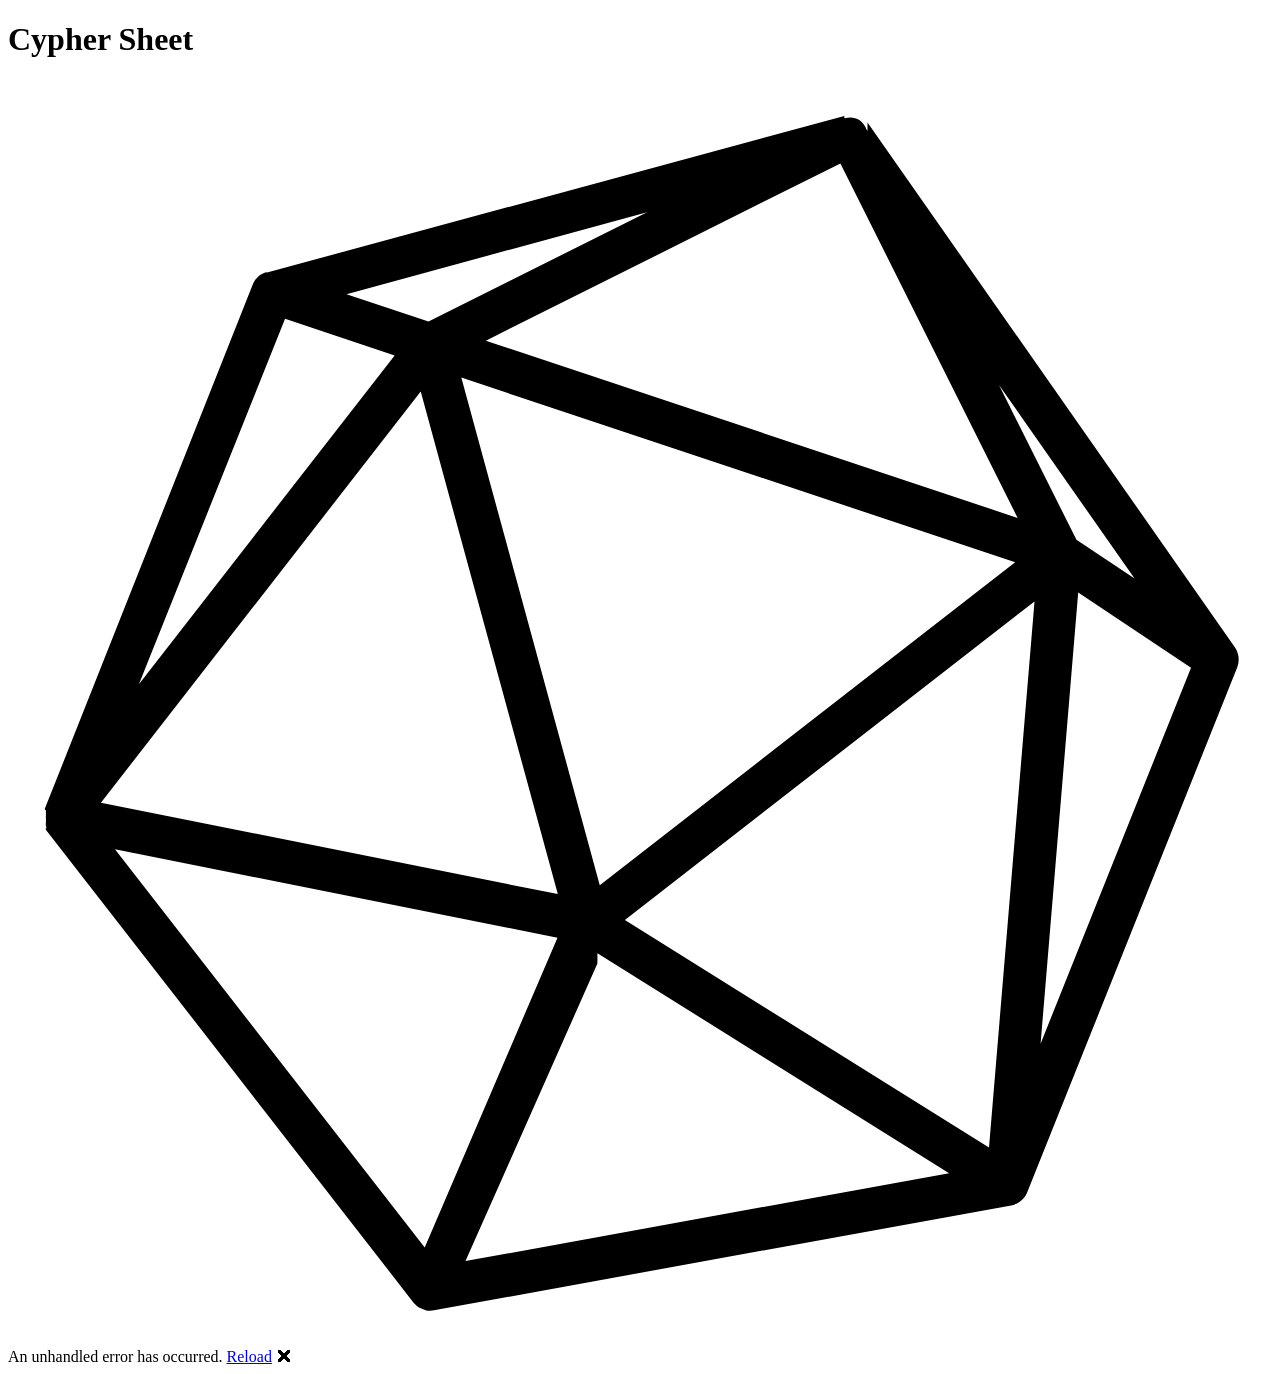
<file: src/CypherSheet.Client/wwwroot/index.html>
<!DOCTYPE html>
<html lang="en">

<head>
    <script>
        (function () {
            try {
                var theme = localStorage.getItem('cyphersheet-theme');
                document.body.classList.add(theme === 'dark' ? 'theme-dark' : 'theme-light');
            } catch (e) {
                document.body.classList.add('theme-light');
            }
        })();
    </script>
    <meta charset="utf-8" />
    <meta name="viewport" content="width=device-width, initial-scale=1.0, maximum-scale=1.0, user-scalable=no" />
    <title>CypherSheet.Client</title>
    <base href="https://matheusfernandescafe.github.io/CypherSheet/" />
    <!--
        <base href="http://localhost:5041/CypherSheet/" />
    -->
    <link href="https://fonts.googleapis.com/css?family=Roboto:300,400,500,700&display=swap" rel="stylesheet" />
    <link href="_content/MudBlazor/MudBlazor.min.css" rel="stylesheet" />
    <link href="CypherSheet.Client.styles.css" rel="stylesheet" />
    <link href="css/character-image-display.css" rel="stylesheet" />
    <link href="css/image-upload.css" rel="stylesheet" />
    <link href="css/loading-screen.css" rel="stylesheet" />
    <link href="css/app.css" rel="stylesheet" />
    <!-- Favicon -->
    <link rel="icon" type="image/x-icon" href="/CypherSheet/favicon.ico" />
    <link rel="icon" type="image/png" sizes="32x32" href="favicon-32.png" />
    <link rel="icon" type="image/png" sizes="16x16" href="favicon-16.png" />
    <link rel="shortcut icon" href="/CypherSheet/favicon.ico" />

    <!-- PWA Manifest and Icons -->
    <link href="manifest.webmanifest" rel="manifest" />
    <link rel="apple-touch-icon" sizes="512x512" href="icon-512.png" />
    <link rel="apple-touch-icon" sizes="192x192" href="icon-192.png" />
    <!-- script type="importmap"></script -->
</head>

<body>
    <div id="app" aria-label="Carregando Cypher Sheet" role="status">
        <h1 class="loading-title">Cypher Sheet</h1>
        <div class="loading-d20-wrapper">
            <svg class="loading-d20" role="img" aria-label="D20" xmlns="http://www.w3.org/2000/svg"
                viewBox="0 0 100 100">
                <path
                    d="M80.644,87.982l16.592-41.483c0.054-0.128,0.088-0.26,0.108-0.394c0.006-0.039,0.007-0.077,0.011-0.116  c0.007-0.087,0.008-0.174,0.002-0.26c-0.003-0.046-0.007-0.091-0.014-0.137c-0.014-0.089-0.036-0.176-0.063-0.262  c-0.012-0.034-0.019-0.069-0.031-0.103c-0.047-0.118-0.106-0.229-0.178-0.335c-0.004-0.006-0.006-0.012-0.01-0.018L67.999,3.358  c-0.01-0.013-0.003-0.026-0.013-0.04L68,3.315V4c0,0-0.033,0-0.037,0c-0.403-1-1.094-1.124-1.752-0.976  c0,0.004-0.004-0.012-0.007-0.012C66.201,3.016,66.194,3,66.194,3H66.19h-0.003h-0.003h-0.004h-0.003c0,0-0.004,0-0.007,0  s-0.003-0.151-0.007-0.151L20.495,15.227c-0.025,0.007-0.046-0.019-0.071-0.011c-0.087,0.028-0.172,0.041-0.253,0.083  c-0.054,0.027-0.102,0.053-0.152,0.085c-0.051,0.033-0.101,0.061-0.147,0.099c-0.044,0.036-0.084,0.073-0.124,0.113  c-0.048,0.048-0.093,0.098-0.136,0.152c-0.03,0.039-0.059,0.076-0.085,0.117c-0.046,0.07-0.084,0.145-0.12,0.223  c-0.011,0.023-0.027,0.042-0.036,0.066L2.911,57.664C2.891,57.715,3,57.768,3,57.82v0.002c0,0.186,0,0.375,0,0.562  c0,0.004,0,0.004,0,0.008c0,0,0,0,0,0.002c0,0,0,0,0,0.004v0.004v0.002c0,0.074-0.002,0.15,0.012,0.223  C3.015,58.631,3,58.631,3,58.633c0,0.004,0,0.004,0,0.008c0,0,0,0,0,0.002c0,0,0,0,0,0.004v0.004c0,0,0,0,0,0.002v0.004  c0,0.191-0.046,0.377,0.06,0.545c0-0.002-0.03,0.004-0.03,0.004c0,0.004-0.03,0.004-0.03,0.004c0,0.002,0,0.002,0,0.002  l-0.045,0.004c0.03,0.047,0.036,0.09,0.068,0.133l29.049,37.359c0.002,0.004,0,0.006,0.002,0.01c0.002,0.002,0,0.004,0.002,0.008  c0.006,0.008,0.014,0.014,0.021,0.021c0.024,0.029,0.052,0.051,0.078,0.078c0.027,0.029,0.053,0.057,0.082,0.082  c0.03,0.027,0.055,0.062,0.086,0.088c0.026,0.02,0.057,0.033,0.084,0.053c0.04,0.027,0.081,0.053,0.123,0.076  c0.005,0.004,0.01,0.008,0.016,0.01c0.087,0.051,0.176,0.09,0.269,0.123c0.042,0.014,0.082,0.031,0.125,0.043  c0.021,0.006,0.041,0.018,0.062,0.021c0.123,0.027,0.249,0.043,0.375,0.043c0.099,0,0.202-0.012,0.304-0.027l45.669-8.303  c0.057-0.01,0.108-0.021,0.163-0.037C79.547,88.992,79.562,89,79.575,89c0.004,0,0.004,0,0.004,0c0.021,0,0.039-0.027,0.06-0.035  c0.041-0.014,0.08-0.034,0.12-0.052c0.021-0.01,0.044-0.019,0.064-0.03c0.017-0.01,0.026-0.015,0.033-0.017  c0.014-0.008,0.023-0.021,0.037-0.028c0.14-0.078,0.269-0.174,0.38-0.285c0.014-0.016,0.024-0.034,0.038-0.048  c0.109-0.119,0.201-0.252,0.271-0.398c0.006-0.01,0.016-0.018,0.021-0.029c0.004-0.008,0.008-0.017,0.011-0.026  c0.002-0.004,0.003-0.006,0.005-0.01C80.627,88.021,80.635,88.002,80.644,87.982z M77.611,84.461L48.805,66.453l32.407-25.202  L77.611,84.461z M46.817,63.709L35.863,23.542l43.818,14.608L46.817,63.709z M84.668,40.542l8.926,5.952l-11.902,29.75  L84.668,40.542z M89.128,39.446L84.53,36.38l-6.129-12.257L89.128,39.446z M79.876,34.645L37.807,20.622L65.854,6.599L79.876,34.645  z M33.268,19.107l-6.485-2.162l23.781-6.487L33.268,19.107z M21.92,18.895l8.67,2.891L10.357,47.798L21.92,18.895z M32.652,24.649  l10.845,39.757L7.351,57.178L32.652,24.649z M43.472,67.857L32.969,92.363L8.462,60.855L43.472,67.857z M46.631,69.09l27.826,17.393  l-38.263,6.959L46.631,69.90z" />
            </svg>
        </div>
        <div class="loading-progress-wrapper">
            <div class="loading-progress-track">
                <div class="loading-progress-fill"></div>
            </div>
            <div class="loading-progress-label"></div>
        </div>
    </div>

    <div id="blazor-error-ui">
        An unhandled error has occurred.
        <a href="." class="reload">Reload</a>
        <span class="dismiss">🗙</span>
    </div>
    <script src="_framework/blazor.webassembly.js"></script>
    <script src="_content/MudBlazor/MudBlazor.min.js"></script>
    <script src="_content/TG.Blazor.IndexedDB/indexedDb.Blazor.js"></script>
    <script src="js/clipboard.js"></script>
    <script src="js/imageProcessor.js"></script>
    <script src="js/intersectionObserver.js"></script>
    <script src="js/lazyLoading.js"></script>
    <script src="js/modal.js"></script>
    <script src="js/app-initialization.js"></script>
</body>

</html>
</file>
<file: src/CypherSheet.Client/wwwroot/css/character-image-display.css>
.character-image-display {
    position: relative;
    display: inline-block;
    border-radius: 50%;
    overflow: hidden;
    background-color: var(--mud-palette-surface);
    border: 2px solid var(--mud-palette-lines-default);
}

.character-image-display.size-thumbnail {
    width: 48px;
    height: 48px;
}

.character-image-display.size-small {
    width: 64px;
    height: 64px;
}

.character-image-display.size-medium {
    width: 96px;
    height: 96px;
}

.character-image-display.size-large {
    width: 128px;
    height: 128px;
}

.character-image-display.size-extra-large {
    width: 200px;
    height: 200px;
}

.character-image {
    width: 100%;
    height: 100%;
    object-fit: cover;
    display: block;
}

.character-avatar-fallback {
    width: 100%;
    height: 100%;
    display: flex;
    align-items: center;
    justify-content: center;
    background-color: var(--mud-palette-surface);
}

.character-avatar {
    width: 100% !important;
    height: 100% !important;
}

.default-character-icon {
    color: var(--mud-palette-text-secondary);
}

.image-loading {
    width: 100%;
    height: 100%;
    display: flex;
    align-items: center;
    justify-content: center;
    background-color: var(--mud-palette-surface);
}

.retry-overlay {
    position: absolute;
    top: 50%;
    left: 50%;
    transform: translate(-50%, -50%);
    background: rgba(0, 0, 0, 0.7);
    border-radius: 50%;
    padding: 4px;
}

.retry-button {
    color: white !important;
}

@media (max-width: 600px) {
    .character-image-display.size-large {
        width: 96px;
        height: 96px;
    }
    
    .character-image-display.size-extra-large {
        width: 128px;
        height: 128px;
    }
}
</file>
<file: src/CypherSheet.Client/wwwroot/css/image-upload.css>
.image-upload-container {
    width: 100%;
}

.image-upload-dropzone {
    min-height: 200px;
    border: 2px dashed var(--mud-palette-lines-default);
    border-radius: 8px;
    display: flex;
    align-items: center;
    justify-content: center;
    cursor: pointer;
    transition: all 0.3s ease;
    position: relative;
    overflow: hidden;
}

.image-upload-dropzone:hover {
    border-color: var(--mud-palette-primary);
    background-color: var(--mud-palette-action-hover);
}

.image-upload-dropzone.drag-over {
    border-color: var(--mud-palette-primary);
    background-color: var(--mud-palette-primary-lighten);
    border-style: solid;
}

.upload-placeholder {
    text-align: center;
    padding: 2rem;
}

.upload-icon {
    color: var(--mud-palette-text-secondary);
    margin-bottom: 1rem;
}

.upload-hint {
    color: var(--mud-palette-text-secondary);
    margin-top: 0.5rem;
}

.upload-loading {
    text-align: center;
    padding: 2rem;
}

.image-preview {
    position: relative;
    width: 100%;
    height: 100%;
    min-height: 200px;
}

.preview-image {
    width: 100%;
    height: 100%;
    object-fit: cover;
    border-radius: 6px;
}

.preview-overlay {
    position: absolute;
    top: 0;
    left: 0;
    right: 0;
    bottom: 0;
    background: rgba(0, 0, 0, 0.5);
    display: flex;
    align-items: center;
    justify-content: center;
    gap: 1rem;
    opacity: 0;
    transition: opacity 0.3s ease;
    border-radius: 6px;
}

.image-preview:hover .preview-overlay {
    opacity: 1;
}

.preview-edit-btn, .preview-delete-btn {
    background: rgba(255, 255, 255, 0.9);
}

@media (max-width: 600px) {
    .image-upload-dropzone {
        min-height: 150px;
    }
    
    .upload-placeholder {
        padding: 1rem;
    }
}
</file>
<file: src/CypherSheet.Client/wwwroot/css/loading-screen.css>
/* ===== VARIÁVEIS DE TEMA ===== */

/* Fallback padrão: garante que as variáveis sempre tenham valor,
   mesmo antes do script de tema executar */
:root {
    --loading-bg-color: #FFFFFF;
    --loading-text-color: #1F2937;
    --loading-progress-track: #E5E7EB;
    --loading-progress-fill: #8B5CF6;
    --loading-d20-color: #8B5CF6;
    --loading-d20-text: #FFFFFF;
    --loading-title-color: #8B5CF6;
}

/* Tema claro - especificidade maior para garantir aplicação */
body.theme-light {
    --loading-bg-color: #FFFFFF !important;
    --loading-text-color: #1F2937 !important;
    --loading-progress-track: #E5E7EB !important;
    --loading-progress-fill: #8B5CF6 !important;
    --loading-d20-color: #8B5CF6 !important;
    --loading-d20-text: #FFFFFF !important;
    --loading-title-color: #8B5CF6 !important;
}

/* Tema escuro - especificidade maior para garantir aplicação */
body.theme-dark {
    --loading-bg-color: #0F0D1A !important;
    --loading-text-color: #F8FAFC !important;
    --loading-progress-track: #2D2438 !important;
    --loading-progress-fill: #8B5CF6 !important;
    --loading-d20-color: #8B5CF6 !important;
    --loading-d20-text: #FFFFFF !important;
    --loading-title-color: #8B5CF6 !important;
}

/* ===== CORREÇÃO ESPECÍFICA DO BUG DO TEMA ESCURO ===== */

/* Garantia adicional para o tema escuro - força aplicação da cor de fundo correta com especificidade máxima */
html:not(.blazor-loaded) body.theme-dark:not(.blazor-loaded) #app {
    background-color: #0F0D1A !important;
}

/* Fallback para casos onde a classe theme-dark pode não estar aplicada imediatamente */
html:not(.blazor-loaded) body:not(.theme-light):not(.blazor-loaded) #app {
    background-color: var(--loading-bg-color, #0F0D1A) !important;
}

/* Garantia extra para o body durante loading no tema escuro */
html:not(.blazor-loaded) body.theme-dark:not(.blazor-loaded) {
    background-color: #0F0D1A !important;
}

/* ===== LAYOUT PRINCIPAL ===== */

/* Container principal da loading screen - especificidade máxima para evitar conflitos com app.css */
html:not(.blazor-loaded) body:not(.blazor-loaded) #app {
    width: 100vw !important;
    height: 100vh !important;
    overflow: visible !important;
    display: flex !important;
    flex-direction: column !important;
    align-items: center !important;
    justify-content: center !important;
    background-color: var(--loading-bg-color) !important;
    color: var(--loading-text-color) !important;
    box-sizing: border-box !important;
    position: fixed !important;
    top: 0 !important;
    left: 0 !important;
    z-index: 9999 !important;
    margin: 0 !important;
    padding: 0 !important;
}

/* Garantia adicional para html e body durante loading */
html:not(.blazor-loaded),
body:not(.blazor-loaded) {
    width: 100% !important;
    height: 100% !important;
    overflow: hidden !important;
    margin: 0 !important;
    padding: 0 !important;
}

/* Quando a aplicação carrega, remove os estilos de loading com especificidade alta */
html.blazor-loaded body.blazor-loaded #app {
    width: auto !important;
    height: auto !important;
    overflow: auto !important;
    display: block !important;
    flex-direction: unset !important;
    align-items: unset !important;
    justify-content: unset !important;
    background-color: unset !important;
    color: unset !important;
    position: unset !important;
    top: unset !important;
    left: unset !important;
    z-index: unset !important;
    margin: unset !important;
    padding: unset !important;
}

/* ===== COMPONENTES ===== */

/* Título */
.loading-title {
    font-size: 28px;
    font-weight: 700;
    color: var(--loading-title-color);
    text-align: center;
    margin-bottom: 8px;
}

/* Wrapper do D20 */
.loading-d20-wrapper {
    display: flex;
    align-items: center;
    justify-content: center;
}

/* D20 - aparência estática sem animação */
.loading-d20 {
    width: 200px;
    height: 200px;
    margin: 24px 0;
    fill: var(--loading-d20-color);
}

/* Progress Bar Container */
.loading-progress-wrapper {
    width: 100%;
    max-width: 320px;
    padding: 0 16px;
    margin-top: 40px;
    box-sizing: border-box;
}

/* Progress Bar Track */
.loading-progress-track {
    width: 100%;
    height: 8px;
    border-radius: 4px;
    background-color: var(--loading-progress-track);
    position: relative;
}

/* Progress Bar Fill */
.loading-progress-fill {
    position: absolute;
    top: 0;
    left: 0;
    width: calc(var(--blazor-load-percentage, 0) * 1%); /* Fallback se for número */
    width: var(--blazor-load-percentage, 0%); /* Sobrescreve se já for porcentagem */
    height: 8px;
    background-color: var(--loading-progress-fill);
    border-radius: 4px;
    transition: width 0.05s ease-in-out;
}

/* Progress Bar Label */
.loading-progress-label {
    margin-top: 8px;
    text-align: center;
    font-size: 14px;
    color: var(--loading-progress-fill);
}

.loading-progress-label::after {
    content: var(--blazor-load-percentage-text, "0%");
}

/* ===== RESPONSIVIDADE ===== */

/* Mobile - D20 menor */
@media (max-width: 479px) {
    .loading-d20 {
        width: 150px;
        height: 150px;
    }
}

/* ===== ACESSIBILIDADE ===== */

/* Respeita preferência de movimento reduzido */
@media (prefers-reduced-motion: reduce) {
    .loading-progress-fill {
        transition: none;
    }
}
</file>
<file: src/CypherSheet.Client/wwwroot/css/app.css>
html, body {
    font-family: 'Helvetica Neue', Helvetica, Arial, sans-serif;
}

h1:focus {
    outline: none;
}

a, .btn-link {
    color: #8B5CF6;
}

.btn-primary {
    color: #fff;
    background-color: #8B5CF6;
    border-color: #7C3AED;
}

.btn:focus, .btn:active:focus, .btn-link.nav-link:focus, .form-control:focus, .form-check-input:focus {
  box-shadow: 0 0 0 0.1rem white, 0 0 0 0.25rem #A78BFA;
}

.content {
    padding-top: 1.1rem;
}

.valid.modified:not([type=checkbox]) {
    outline: 1px solid #26b050;
}

.invalid {
    outline: 1px solid red;
}

.validation-message {
    color: red;
}

#blazor-error-ui {
    color-scheme: light only;
    background: lightyellow;
    bottom: 0;
    box-shadow: 0 -1px 2px rgba(0, 0, 0, 0.2);
    box-sizing: border-box;
    display: none;
    left: 0;
    padding: 0.6rem 1.25rem 0.7rem 1.25rem;
    position: fixed;
    width: 100%;
    z-index: 1000;
}

    #blazor-error-ui .dismiss {
        cursor: pointer;
        position: absolute;
        right: 0.75rem;
        top: 0.5rem;
    }

.blazor-error-boundary {
    background: url([data-uri]) no-repeat 1rem/1.8rem, #b32121;
    padding: 1rem 1rem 1rem 3.7rem;
    color: white;
}

    .blazor-error-boundary::after {
        content: "An error has occurred."
    }

code {
    color: #A78BFA;
}

/* Espaçamento para listas */
ul, ol {
    margin: 0.5rem 0;
    padding-left: 1.5rem;
}

ul li, ol li {
    margin-bottom: 0.5rem;
    line-height: 1.5;
}

ul li:last-child, ol li:last-child {
    margin-bottom: 0;
}

.form-floating > .form-control-plaintext::placeholder, .form-floating > .form-control::placeholder {
    color: var(--bs-secondary-color);
    text-align: end;
}

.form-floating > .form-control-plaintext:focus::placeholder, .form-floating > .form-control:focus::placeholder {
    text-align: start;
}

/* Layout principal com footer fixa */

/* Garante que html/body ocupem toda a tela sem scroll próprio - APENAS após carregamento */
body.blazor-loaded html, 
body.blazor-loaded body, 
body.blazor-loaded #app {
    height: 100% !important;
    overflow: hidden !important;
}

/* Durante loading, NÃO aplicar estilos que conflitem com loading-screen.css */
/* A loading screen controla completamente o layout durante o carregamento */

/* Elementos internos do MudBlazor precisam propagar a altura - APENAS após carregamento */
body.blazor-loaded .mud-layout {
    height: 100% !important;
}

/* MudMainContent deve permitir scroll para o conteúdo não ser coberto pelo AppFooter */
body.blazor-loaded .mud-main-content {
    height: 100% !important;
    /* overflow é controlado inline no MainLayout.razor */
}

/* MudContainer não deve bloquear scroll */
.mud-container {
    min-height: 100%;
}

/* ========================================
   Variáveis CSS Responsivas
   ======================================== */

:root {
    --breakpoint-tablet: 768px;
    --breakpoint-desktop: 1200px;
    --sidebar-width: 240px;
    --content-max-width: 1400px;
}

/* ========================================
   Layout Responsivo - Sidebar e Footer
   ======================================== */

/* Sidebar: oculta em mobile/tablet por padrão */
.sidebar-navigation {
    display: none;
}

/* ========================================
   Padding inferior para evitar sobreposição do AppFooter
   ======================================== */

/* Em mobile e tablet, adicionar padding-bottom para compensar o AppFooter fixo de 80px */
.responsive-container {
    width: 100%;
    max-width: 100%;
    padding: 0 16px;
    padding-bottom: 100px; /* 80px do footer + 20px de margem extra */
}

/* ========================================
   Media Query: Tablet (768px - 1199px)
   ======================================== */

@media (min-width: 768px) and (max-width: 1199px) {
    .responsive-container {
        max-width: 100%;
        padding: 0 16px;
        padding-bottom: 100px; /* Manter padding inferior em tablet */
    }
}

/* ========================================
   Media Query: Desktop (≥ 1200px)
   ======================================== */

@media (min-width: 1200px) {
    /* Exibe sidebar em desktop */
    .sidebar-navigation {
        display: flex;
    }
    
    /* Oculta footer em desktop */
    .footer-hidden-desktop {
        display: none !important;
    }
    
    /* Adiciona margem ao conteúdo principal para compensar a sidebar */
    .responsive-main-content {
        margin-left: var(--sidebar-width);
    }
    
    /* Container responsivo com largura máxima e padding */
    .responsive-container {
        max-width: var(--content-max-width);
        margin: 0 auto;
        padding: 0 24px;
        padding-bottom: 24px; /* Em desktop, não precisa de padding extra para o footer */
    }
    
    /* Grid multi-coluna para views de listas */
    .list-view-grid {
        display: grid;
        grid-template-columns: repeat(2, 1fr);
        gap: 16px;
        align-items: start;
    }
}
</file>
